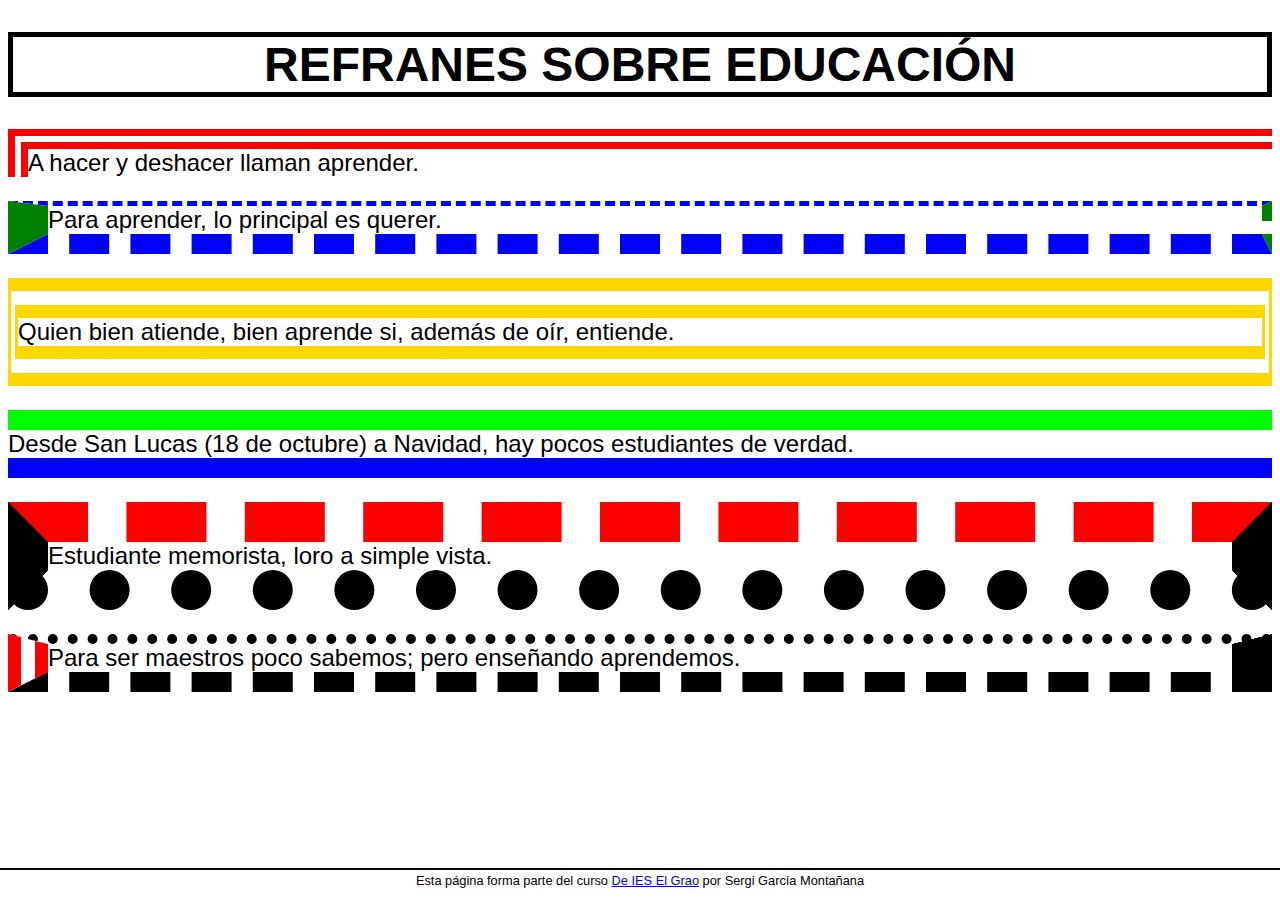
<file: Refranes/WebContent/Refranes.html>
<!DOCTYPE html>
<html>
<link rel="stylesheet" href="style.css">
<head>
<meta charset="UTF-8">
<title>Refranes Educación</title>
</head>
<body>
<h1>Refranes sobre educación</h1>
<p class="drojo">A hacer y deshacer llaman aprender.</p>
<p class="azverde">Para aprender, lo principal es querer.</p>
<p class="damarillo">Quien bien atiende, bien aprende si, además de oír, entiende.</p>
<p class="verdazul">Desde San Lucas (18 de octubre) a Navidad, hay pocos estudiantes de verdad.</p>
<p class="pnegro">Estudiante memorista, loro a simple vista.</p>
<p class="negrojo">Para ser maestros poco sabemos; pero enseñando aprendemos.</p>
<p class="grao">Esta página forma parte del curso <a href="https://mestreacasa.gva.es/web/ieselgrao/inicio">De IES El Grao</a> por Sergi García Montañana</p>
</body>
</html>
</file>
<file: Refranes/WebContent/style.css>
@charset "UTF-8";

h1 {
	border: solid black 5px;
	text-align: center;
	text-transform: uppercase;
}

.drojo {
	border-top: red double 20px;
	border-left: red double 20px;
}

p {
	text-align: justify;
}

body {
	font-family: sans-serif;
	font-size: 24px;
}

.azverde {
	border-color: blue green;
	border-width: 5px 10px 20px 40px;
	border-style: dashed;
}

.damarillo {
	border-color: gold;
	border-width: 40px 10px;
	border-style: double;
}

.verdazul {
	border-color: lime black blue;
	border-width: 20px;
	border-style: solid none;
}

.pnegro {
	border-color: red black black black;
	border-width: 40px;
	border-style: dashed solid dotted solid;
}

.negrojo {
	border-color: black black black red;
	border-width: 10px 40px 20px;
	border-style: dotted solid dashed double;
}

.grao {
	    position: fixed;
    bottom: 0;
    left: 0;
    clear: both;
    width: 100%;
    height: 1.5rem;
    margin: 0;
    padding: 0.25em 0 0.25em;
    border-top: black 2px solid;
    background-color: white;
    color: black;
    font-family: sans-serif;
    font-size: 0.8rem;
    text-align: center;
}
</file>
